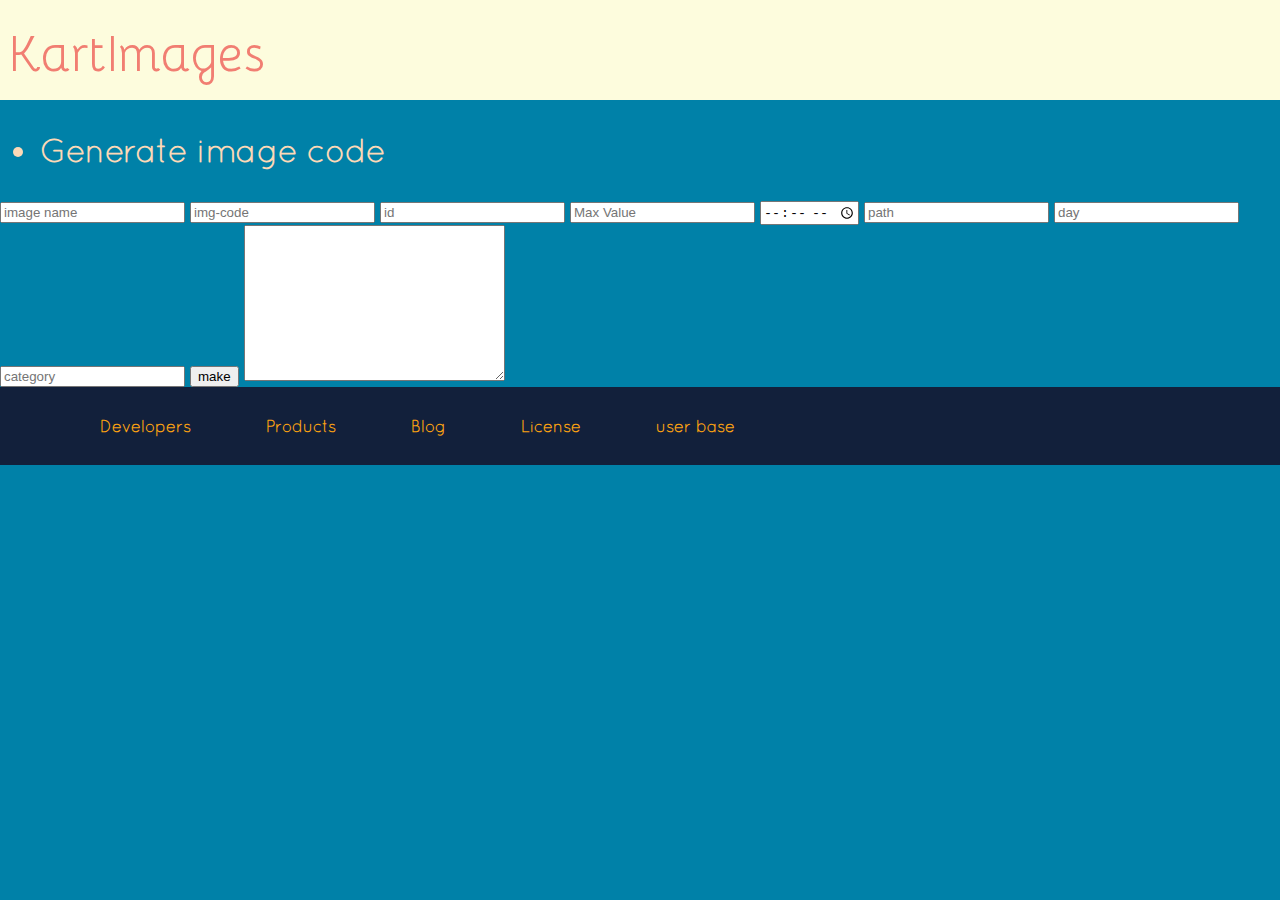
<file: os/app=imggenerator/index.html>
<!DOCTYPE html>
<html lang="en">
<head>
  <meta charset="UTF-8">
  <meta http-equiv="X-UA-Compatible" content="IE=Edge">
  <meta name="viewport" content="width=device-width, initial-scale=1">
  <meta name="theme-color" content="#12203B">

  <title>KartImages - Home</title>
  
  <!-- HTML -->
  

  <!-- Custom Styles -->
  <link rel="stylesheet" href="/fonts.css">
  <link rel="stylesheet" href="/style.css">
</head>

<body>
  <div>
    <nav>
      KartImages
    </nav>
  </div>
  

  
  <h1>
    <ul>
      <li>
        Generate image code
      </li>
    </ul>
  </h1>
  
  
  
  <!-- image category -->
  
  <input id="in" type="img-name" placeholder="image name">
  <input id="ic" type="img-code" placeholder="img-code">
  <input id="id" type="number" placeholder="id">
  <input id="maxval" type="number" placeholder="Max Value">
  <input id="time" type="time" placeholder="time">
  <input id="path" type="path" placeholder="path">
  <input id="day" type="day" placeholder="day">
  <input id="category" type="category" placeholder="category">
  <button onclick="btn()">make</button>
  
  <textarea name="" id="ih" cols="30" rows="10"></textarea>
  <footer>
    <a href="developers.html">Developers</a> <a href="products.html">Products</a> <a href="blog.html">Blog</a> <a href="license.html">License</a> <a href="user_base.html">user base</a>
  </footer>
  <!-- Project -->
  <script>
    
    
    function btn(){
      
      var image_n = document.getElementById('in').value;
      var image_c = document.getElementById('ic').value;
      var id = document.getElementById('id').value;
      var time = document.getElementById('time').value;
      var maxval = document.getElementById('maxval').value;
      var path = document.getElementById('path').value;
      var category = document.getElementById('category').value;
      var day = document.getElementById('day').value;
      
      var int_id = parseInt(id);
      var int_max = parseInt(maxval);
      
      
      
      while (int_id >= int_max){
        
         document.getElementById('ih').value += ('<!--0' + int_id + ' -->\n<details>\n<summary>\n<center>\n<img src="img/img_0'+int_id+'.jpeg">\n</center>\n</summary>\n<hr>\n<br>\n<br>\n Name : ' + image_n + ' 0' + int_id + ' ' + category + '\n<br><br>Day & Date : ' + day + '<br><br>\nId : 0' + int_id + '<br><br>\n<a href="img/img_0' + int_id + '.jpeg" download="' + category + ' ' + image_n + ' 0' + int_id + ' by kartimages"><button>Get now</button></a><br><br></center></details><br><hr><br>\n\n\n\n\n\n');
        
        int_id = int_id - 1;
        
      }
      
      
      
    }
    
    /*
    <!-- 034 -->
  <details>
    <summary>
      <center>
        <img src="img/img_034.jpeg" alt="image code 034" id="img-034">
      </center>
    </summary>
    <center>
      <hr>
      <br>
      <br>
      Name : Image 034 technology<br><br>
      Day & Date : 04/01/2024, 15:42pm India<br><br>
      Id : 034<br><br>
      <a href="img/img_034.jpeg" download="Technology Image id-034 by kartimages"><button>Get now</button></a>
      <br><br>
    </center>
  </details><br><hr><br>
    */
  </script>
</body>
</html>
</file>
<file: fonts.css>
@font-face{
  
  font-family: bellota;
  src: url("fonts/Bellota.ttf");
  
}
@font-face {

  font-family: codata;
  src: url("fonts/Codata.ttf");

}
@font-face {

  font-family: quicksans_light;
  src: url("fonts/Quicksand-Light.otf");

}
@font-face {

  font-family: bloody;
  src: url("fonts/BloodyTerror-GOW9Z.ttf");

}
</file>
<file: style.css>
body {
  background: #0081A8;
  color: #FCFCDF;
  font-family: quicksans_light;
  margin: 0px;
}
nav{
  background-color: #FDFCDD;
  color: #F17E72;
  font-size: 50px;
  height: 80px;
  width: 100%;
  display: flex;
  padding: 10px;
  align-items: center;
  font-family: bellota;
}

nav::selection {
  background: #12203B;
  color: white;
}

footer{
  background: #12203B;
  color: white;
  padding: 30px;
  font-weight: bold;
}

footer::selection {
  background: yellow;
  color: black;
}

footer a::selection {
  background: yellow;
  color: black;
}

footer a{
  color: #FCA311;
  text-decoration: none;
  margin-left: 70px;
}
footer a:hover{
  color: yellow;
  -webkit-cursor: pointer;
  text-decoration: underline;
}




h1{
  color: #FDD9B7;
}

::selection{
  background: #F17E72;
  color: #FDFCDD;
}

.category{
  height: 250px;
  width: 220px;
  background: whitesmoke;
  color: black;
  box-shadow: 0px 0px 10px black;
  opacity: 1;
  border-radius: 10px;
  transition: 0.5s;
  display: flex;
  align-items: center;
}
.category img{
  width: 80%;
}

.category:hover{
  transform: scale(1.1);
  cursor: pointer;
}
.category .types{
  height: 30px;
  width: 30px;
  margin-left: 0px;
  font-weight: bold;
  overflow: hidden;
  background: white;
  opacity: 0.5;
  transition: 0.3s;
}

.category .types:active{
  height: 200px;
  width: 200px;
  overflow: scroll;
}

.category .types:focus{
  height: 200px;
  width: 200px;
  overflow: scroll;
}
</file>
